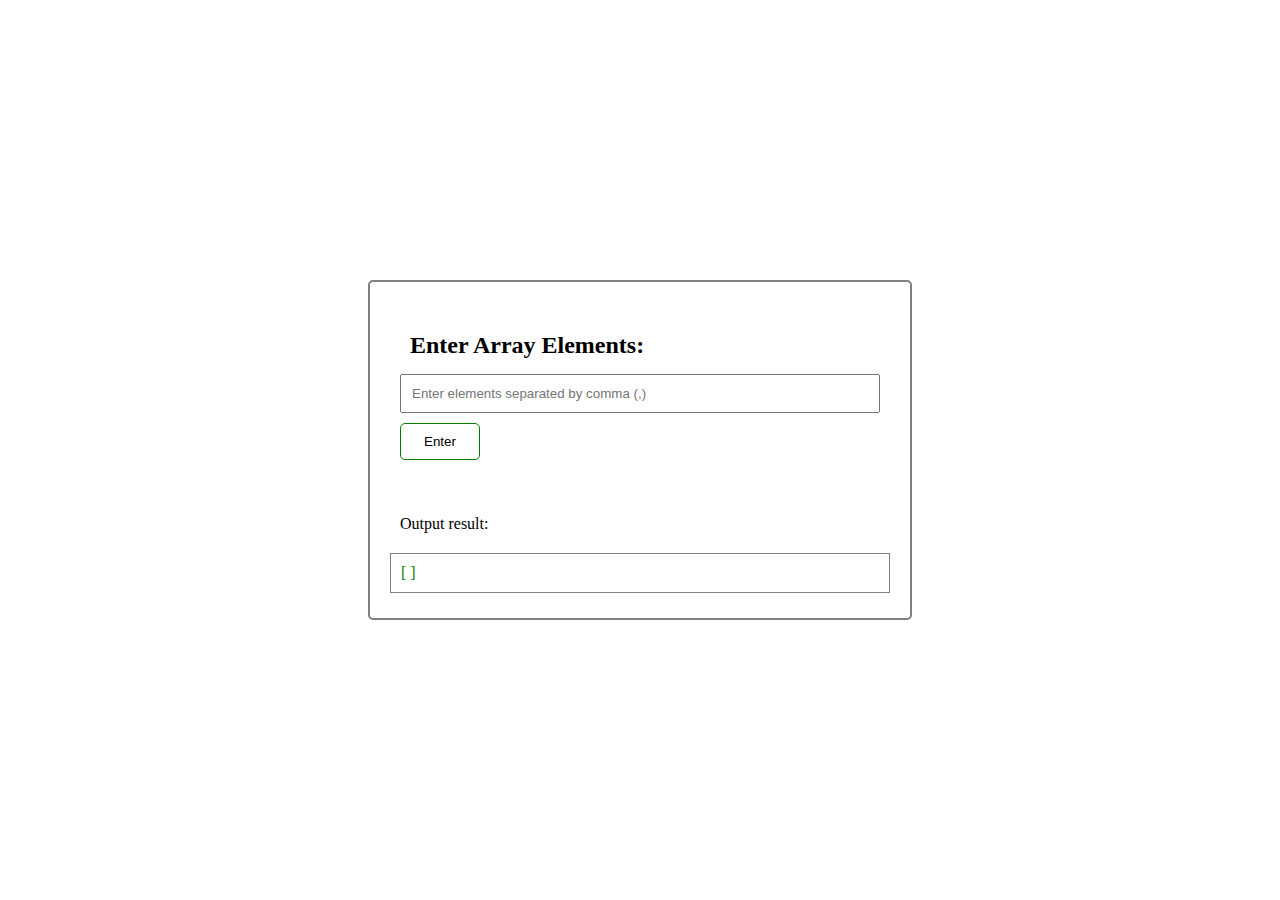
<file: q1_arrange/index.html>
<!DOCTYPE html>
<html lang="en">
  <head>
    <meta charset="UTF-8" />
    <meta http-equiv="X-UA-Compatible" content="IE=edge" />
    <meta name="viewport" content="width=device-width, initial-scale=1.0" />
    <title>Arrange Array</title>
    <style>
      * {
        /* border: 1px solid red; */
        margin: 0;
      }
      .main {
        height: 100vh;
        width: 100%;
        display: flex;
        flex-direction: column;
      }
      .container {
        padding: 20px;
        margin: auto;
        width: 500px;
        display: flex;
        flex-direction: column;
        border-radius: 5px;
        border: 2px solid gray;
      }
      .child {
        margin: 5px 0;
        padding: 10px;
      }
      #sep {
        margin-top: 25px;
      }
      button {
        width: 80px;
        border-radius: 5px;
        border: 1px solid green;
        background-color: white;
        cursor: pointer;
      }
      button:hover {
        background-color: rgba(0, 128, 0, 0.26);
      }
      input {
        display: block;
        width: 456px;
        outline-color: green;
      }
      #result {
        border: 1px solid gray;
        color: green;
      }
    </style>
  </head>
  <body>
    <div class="main">
      <div class="container">
        <form class="child" id="form">
          <h2 class="child">Enter Array Elements:</h2>
          <input
            required
            class="child"
            type="text"
            name="array_input"
            id="array_input"
            placeholder="Enter elements separated by comma (,)"
          />
          <button class="child" type="submit">Enter</button>
        </form>
        <span class="child" id="sep"> Output result: </span>
        <div id="result" class="child">[ ]</div>
      </div>
    </div>
  </body>

  <script src="arrange.js"></script>
</html>
</file>
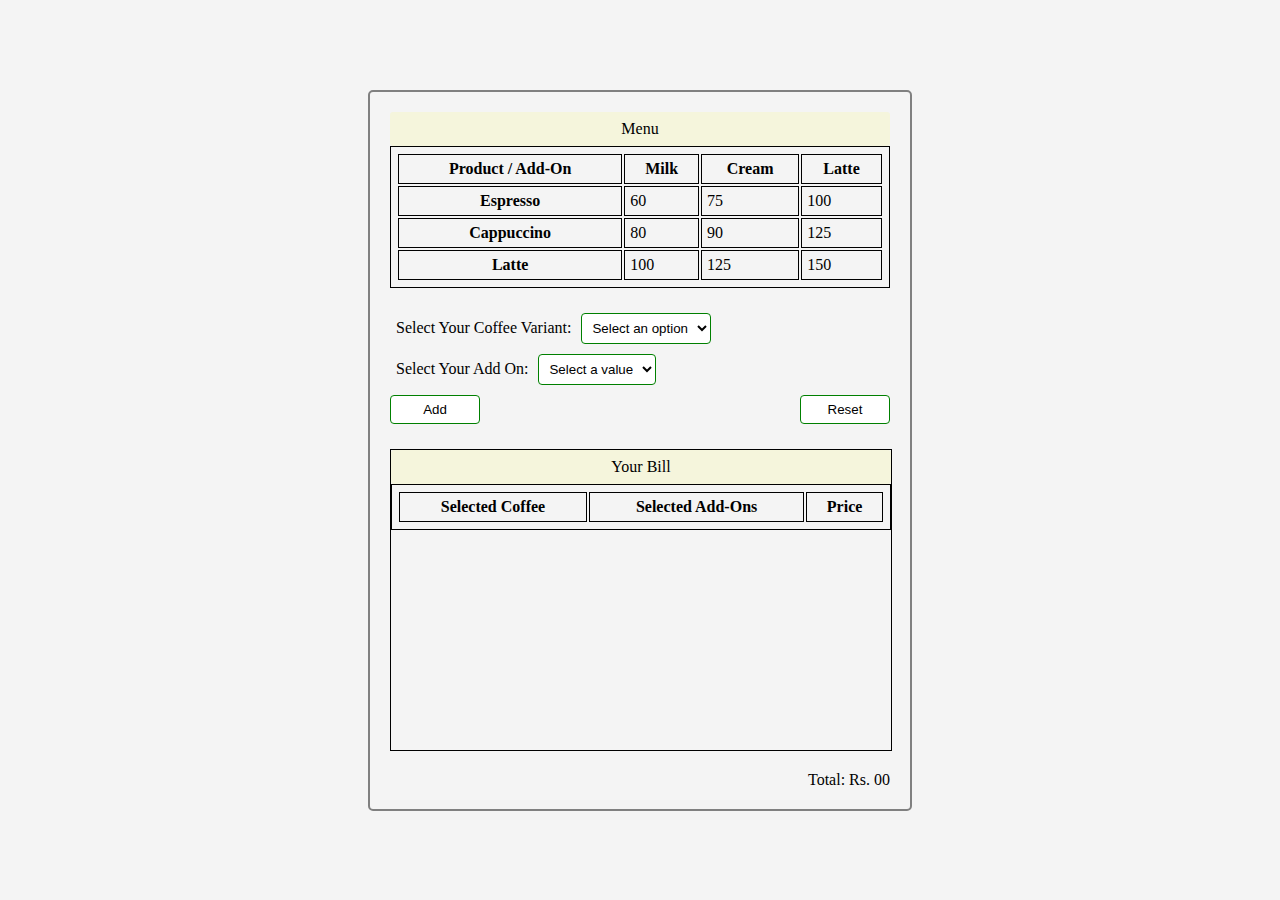
<file: q2_coffeeHouse/coffeeHouse.html>
<!DOCTYPE html>
<html lang="en">
  <head>
    <meta charset="UTF-8" />
    <meta http-equiv="X-UA-Compatible" content="IE=edge" />
    <meta name="viewport" content="width=device-width, initial-scale=1.0" />
    <title>Coffee House</title>

    <link rel="stylesheet" href="./coffee.css">

  </head>
  <body>
    <div class="main">
      <div class="container">
        <table class="menu">
          <caption>
            Menu
          </caption>
          <tr>
            <th>Product / Add-on</th>
            <th scope="col">Milk</th>
            <th scope="col">Cream</th>
            <th scope="col">Latte</th>
          </tr>

          <tr>
            <th scope="row">Espresso</th>
            <td>60</td>
            <td>75</td>
            <td>100</td>
          </tr>

          <tr>
            <th scope="row">Cappuccino</th>
            <td>80</td>
            <td>90</td>
            <td>125</td>
          </tr>

          <tr>
            <th scope="row">Latte</th>
            <td>100</td>
            <td>125</td>
            <td>150</td>
          </tr>
        </table>

        <form id="form">
          <div>
            <label for="coffee">Select your coffee variant:</label>
            <select name="coffee" id="coffee">
              <option value="none" selected disabled hidden>
                Select an option
              </option>
              <option value="espresso">Espresso</option>
              <option value="cappuccino">Cappuccino</option>
              <option value="latte">Latte</option>
            </select>
          </div>
          <div>
            <label for="addon">Select your Add On:</label>
            <select name="addon" id="addon">
              <option value="none" selected disabled hidden>
                Select a value
              </option>
              <option value="milk">Milk</option>
              <option value="cream">Cream</option>
              <option value="latte">Latte</option>
            </select>
          </div>

          <div class="btn-container">
            <button type="submit">Add</button>
            <button id="reset-btn" type="reset">Reset</button>
          </div>
        </form>

        <div class="table-container">
          <table id="bill-table">
            <caption>
              Your Bill
            </caption>
            <tr>
              <th>Selected Coffee</th>
              <th>Selected Add-ons</th>
              <th>Price</th>
            </tr>
            <tbody id="bill-body"></tbody>
          </table>
        </div>
        <div class="total">Total: Rs. 00</div>
      </div>
    </div>
  </body>

  <script src="coffeeHouse.js"></script>
</html>
</file>
<file: q2_coffeeHouse/coffee.css>
* {
    /* border: 1px solid red; */
    margin: 0;
  }
  .main {
    height: 100vh;
    width: 100%;
    display: flex;
    flex-direction: column;
    background-color: #f4f4f4;
  }
  .container {
    padding: 20px;
    margin: auto;
    width: 500px;
    display: flex;
    flex-direction: column;
    border-radius: 5px;
    border: 2px solid gray;
  }

  caption {
    padding: 8px;
    background-color: beige;
    border-radius: 3px;
  }
  table,
  th,
  td {
    border: 1px solid;
    text-transform: capitalize;
    padding: 5px;
  }
  form {
    text-transform: capitalize;
    margin: 20px 0;
  }
  form > div > * {
    padding: 6px;
    margin: 5px 0;
  }
  .btn-container {
    display: flex;
    align-items: center;
    justify-content: space-between;
  }
  button {
    width: 90px;
  }
  select,
  button {
    border: 1px solid green;
    border-radius: 4px;
    background-color: white;
    cursor: pointer;
  }

  .table-container {
    height: 300px;
    width: 100%;
    border: 1px solid;
    overflow-y: auto;
    margin-bottom: 20px;
  }
  #bill-table {
    width: 100%;
  }
  .total {
    text-align: end;
  }
</file>
